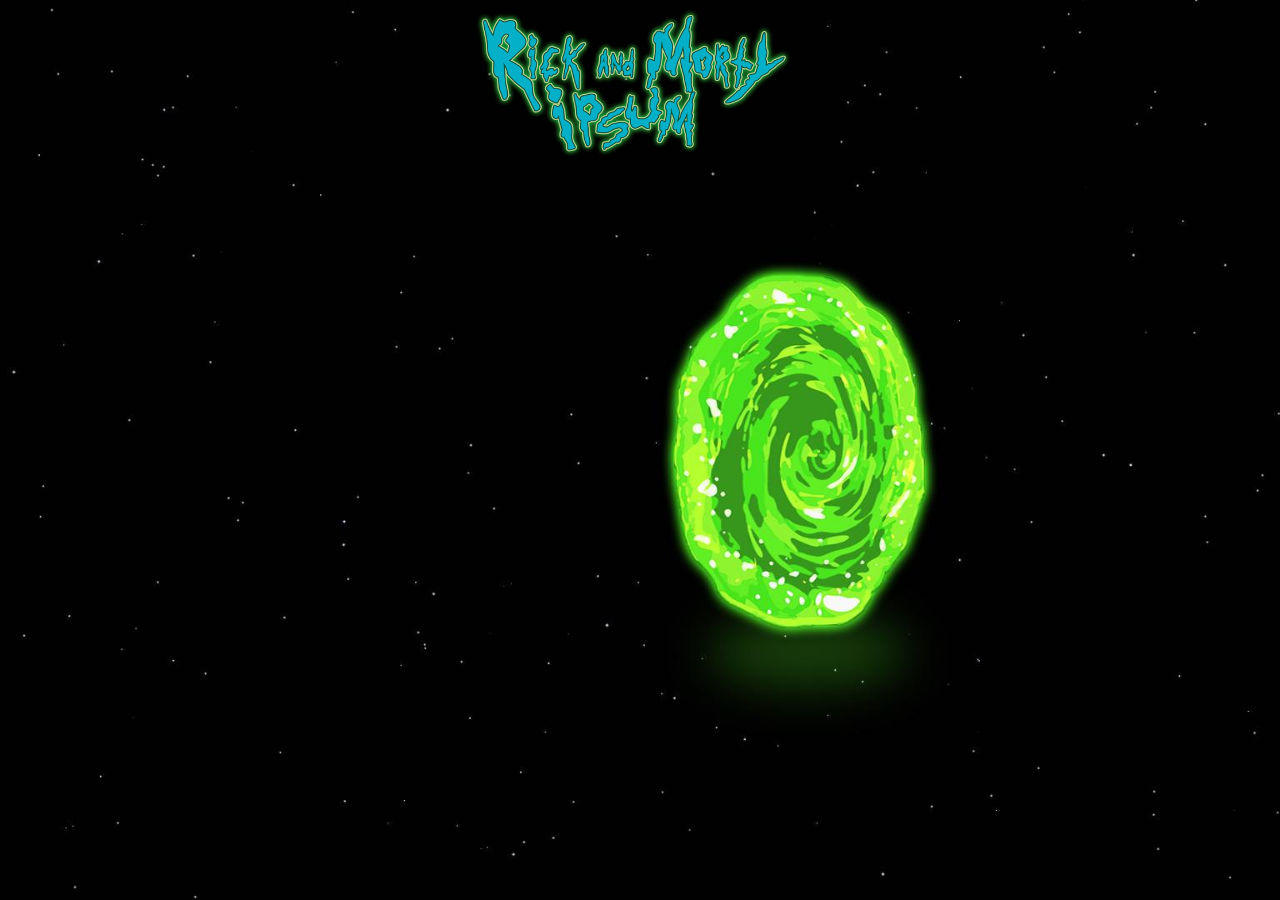
<file: src/index.html>
<!DOCTYPE html>
<html>
<head>
    <meta charset="utf-8" />
    <meta http-equiv="X-UA-Compatible" content="IE=edge">
    <title>Page Title</title>
    <meta name="viewport" content="width=device-width, initial-scale=1">
    <link rel="stylesheet" type="text/css" media="screen" href="css/styles.css" />

</head>
<body>

    <div id="main-container">
        <div class="header">
            <img src="images/title.png" alt="">
        </div>
        <div id="container">
        </div>
    </div>

    <script src="js/script.js"></script>
    <script src="js/request.js"></script>
</body>
</html>
</file>
<file: src/css/styles.css>
body {
  background-image: url("../images/portal.jpg");
  background-repeat: no-repeat;
  background-size: cover;
  font-family: Modalz Tall;
  background-attachment: fixed;
  color: #4fe319; }

#main-container {
  width: 1200px;
  padding: 0 2%;
  position: relative; }

.header {
  margin: 0 auto;
  text-align: center; }

.header img {
  height: 150px;
  margin: 0 auto; }

#container {
  margin: 0 auto; }

#characters {
  width: 15%;
  float: left;
  margin: 3%;
  margin: 0 auto; }

#characters img {
  padding: 10px;
  width: 150px;
  float: left; }

/*# sourceMappingURL=styles.css.map */
</file>
